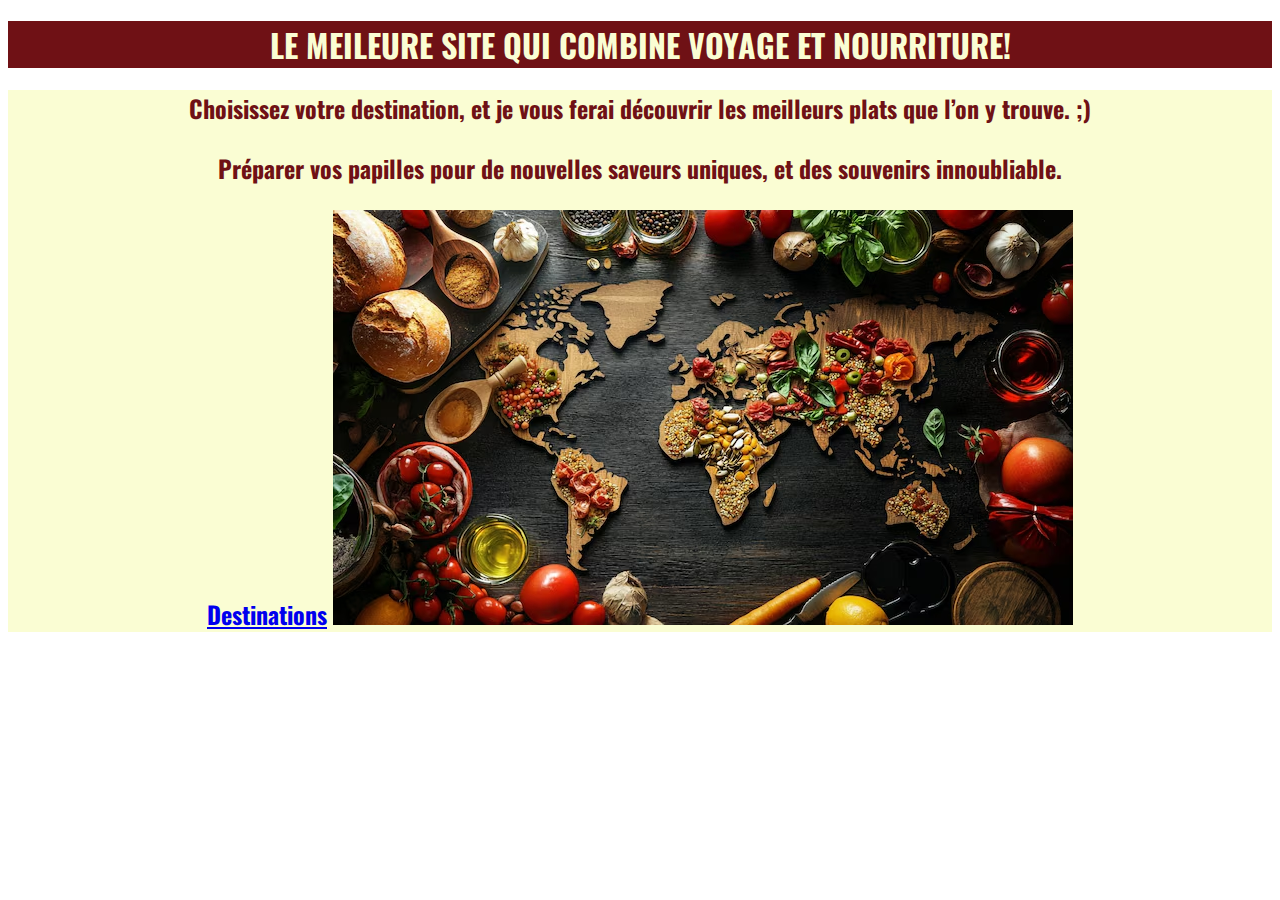
<file: index.html>
<!DOCTYPE html>
<html lang="fr">
<head>
    <title>Escales gourmandes</title>
    <meta charset="UTF-8">
    <link rel="stylesheet" href="style.css">

    <link href="https://fonts.googleapis.com/css2?family=Parastoo:wght@400..700&family=Quicksand:wght@300..700&display=swap" rel="stylesheet">

    <link href="https://fonts.googleapis.com/css2?family=Quicksand:wght@300..700&display=swap" rel="stylesheet">
    <link href="https://fonts.googleapis.com/css2?family=Oswald:wght@200..700&family=Parastoo:wght@400..700&family=Quicksand:wght@300..700&display=swap" rel="stylesheet">

</head>
<body>
    <header>
        <h1>LE MEILEURE SITE QUI COMBINE VOYAGE ET NOURRITURE!</h1>
    </header>
    <main>
        <h2>Choisissez votre destination, et je vous ferai découvrir les meilleurs plats que l’on y trouve. ;)
            <p>Préparer vos papilles pour de nouvelles saveurs uniques, et des souvenirs innoubliable.</p>
            <a href="page 1.html">Destinations</a>
            <img src="Images/Monde.avif">
    </main>
    <footer>
        <!-- Défi : Ajoute un pied de page avec des informations comme ton nom ou une date avec des balises <p> -->
    </footer>
</body>
</html>
</file>
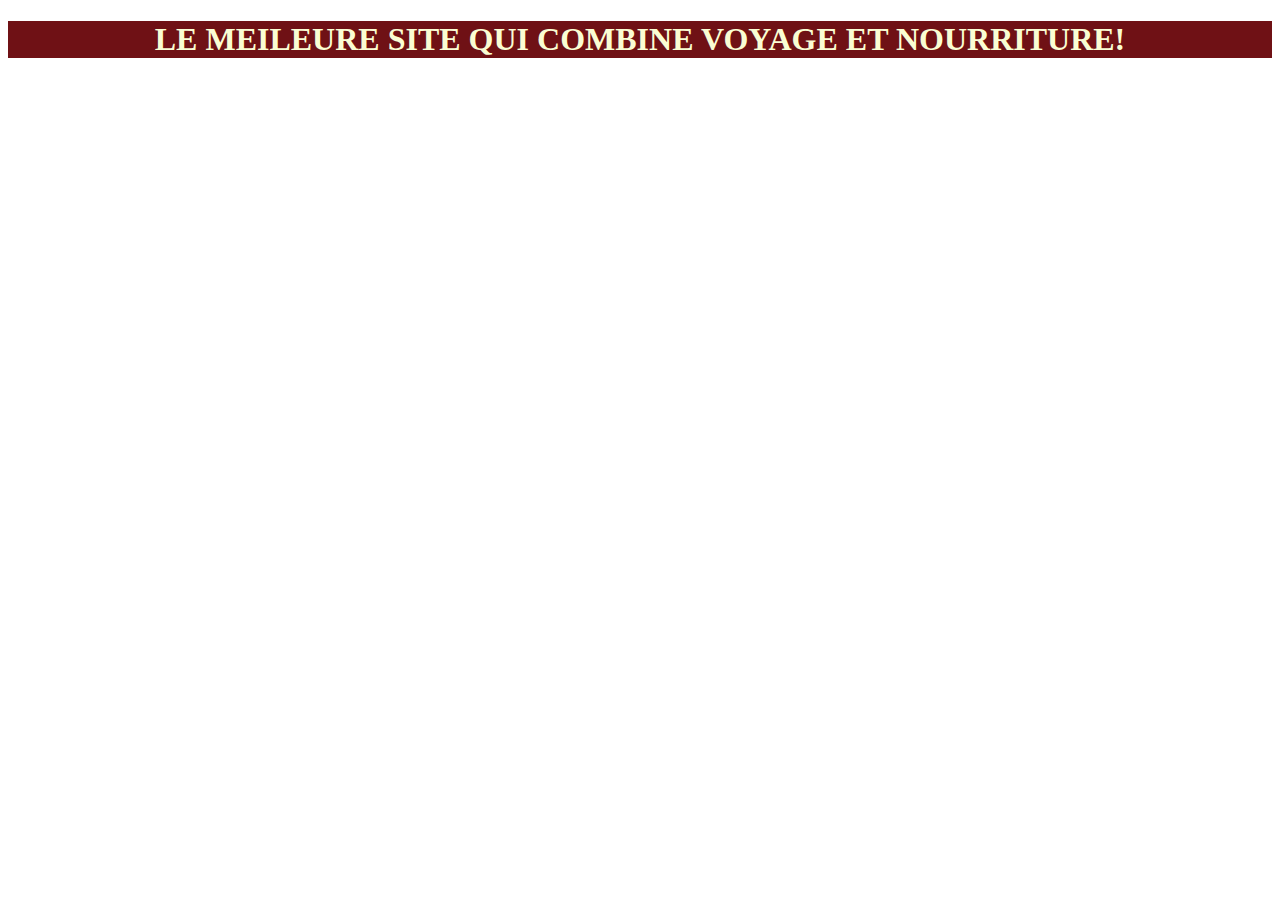
<file: page 1.html>
<!DOCTYPE html>
<html lang="fr">
<head>
    <title>Escales gourmandes</title>
    <meta charset="UTF-8">
    <link rel="stylesheet" href="style.css">

    <link href="https://fonts.googleapis.com/css2?family=Parastoo:wght@400..700&family=Quicksand:wght@300..700&display=swap" rel="stylesheet">

    <link href="https://fonts.googleapis.com/css2?family=Quicksand:wght@300..700&display=swap" rel="stylesheet">
</head>
<body>
    <header>
        <h1>LE MEILEURE SITE QUI COMBINE VOYAGE ET NOURRITURE!</h1>
    </header>
    <main>
    </main>
    <footer>
        <!-- Défi : Ajoute un pied de page avec des informations comme ton nom ou une date avec des balises <p> -->
    </footer>
</body>
</html>
</file>
<file: style.css>
h1
{
	color:#fafdd3;
	text-align: center;
	font-family: 'Oswald';
}
header
{
	background-color:#6f1115;

}
main p {
	text-align: center;
	color:#6f1115;
	background-color:#fafdd3;
	font-family: 'Oswald';
}
main h2 {
	text-align: center;
	color:#6f1115;
	background-color:#fafdd3;
	font-family: 'Oswald';
}
head {
	background-color:#fafdd3;
}
body {
	padding heigt
}
</file>
